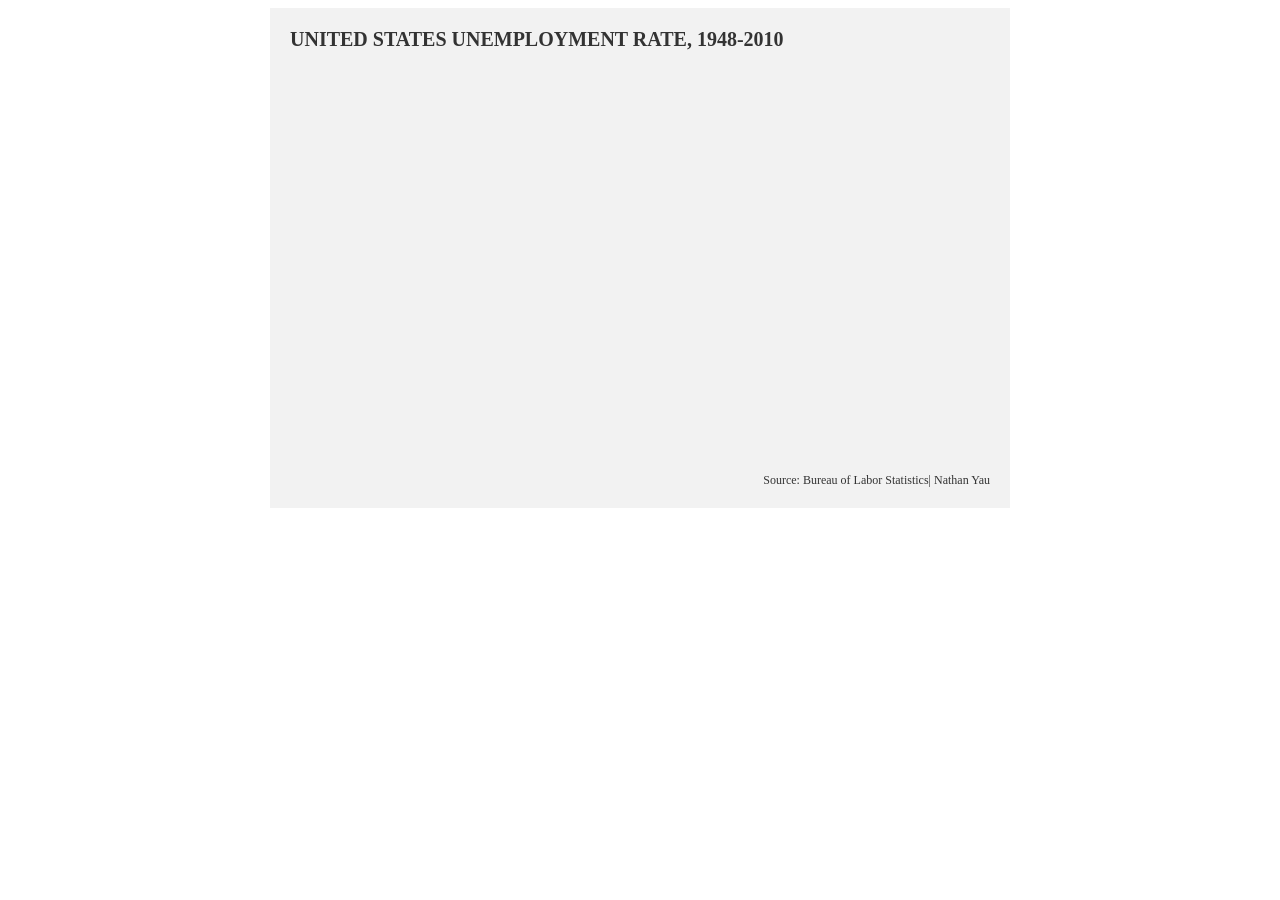
<file: inspiration/loess/index.html>
<!DOCTYPE html>
<body>
<style>
    body {
        font-family: Georgia;
        font-size: 14px;
        color: #333;
    }

    #container {
        width: 740px;
        height: 500px;
        margin: 0 auto;
        position: relative;
        background-color: #f2f2f2;
    }

    #inner-container {
        position: absolute;
        top: 20px;
        left: 20px;
        bottom: 20px;
        right: 20px;
    }

    #header h1 {
        margin-top: 0;
        font-size: 20px;
        font-weight: bold;
        text-transform: uppercase
    }

    #footer {
        position: absolute;
        bottom: 0;
        right: 0;
        font-size: 12px;
    }

    svg {
        position: absolute;
        top: 0;
        right: 0;
        bottom: 0;
        left: 0;
    }

    .point {
        fill: #FFC8CD;
    }

    .curve {
        stroke: #D90036;
        stroke-width: 4;
    }

    .axis .domain { 
        display: none;
    }

    .axis.x line {
        shape-rendering: crispEdges;
        stroke: #333;
        stroke-width: 2;
    }

    .axis.x.minor line {
        stroke: #ccc;
        stroke-width: 1;
    }

    .axis-rule {
        shape-rendering: crispEdges;
        stroke: #e0e0e0;
    }

    .axis-rule.zero {
        stroke-width: 2;
        stroke: #000;
    }

    .line {
        fill-opacity: 0;
        stroke-width: 4;
        stroke: #C10000;
    }
</style>
<div id="container">
    <div id="inner-container">
        <div id="header">
           <h1>United States unemployment rate, 1948-2010</h1>
        </div>
        <div id="footer">
            Source: Bureau of Labor Statistics| Nathan Yau
        </div>
    </div>
</div>
<script src="http://d3js.org/d3.v3.min.js" charset="utf-8"></script>
<script>
    var science = { stats: {} };
</script>
<script src="loess.js" charset="utf-8"></script>
<script>
    var width = 740,
        height = 500,
        margin = { top: 70, right: 20, bottom: 20, left: 20},
        padding = { top: 30, right: 30, bottom: 50, left: 30 };

    // Width/height of the chart without margin and padding
    var chartWidth = width - margin.left - margin.right - padding.left - padding.right;
    var chartHeight = height - margin.top - margin.bottom - padding.top - padding.bottom;

    var xValue = function(d) { return d.period; },
        xScale = d3.time.scale().range([0, chartWidth]),
        xMap = function(d) { return xScale(xValue(d)); },
        xAxis = d3.svg.axis()
            .scale(xScale)
            .orient('bottom')
            .ticks(function() { // To create a specific set of tickmarks
                return [1948, 1963, 1978, 1993, 2008]
                .map(function(d) { return new Date(d, 0, 1); }) });

    var yValue = function(d) { return d.value; },
        yScale = d3.scale.linear().range([chartHeight, 0]),
        yMap = function(d) { return yScale(yValue(d)); },
        yAxis = d3.svg.axis()
            .scale(yScale)
            .ticks(6)
            .tickFormat(function(d) { return d + '%'; })
            .orient('left');

    var svg = d3.select('#container').append('svg')
        .attr('width', width)
        .attr('height', height);

    var chart = svg.append('g')
        .attr('class', 'chart')
        .attr('transform', 'translate(' + (margin.left + padding.left) + ', ' + (margin.top + padding.top) + ')');

    var csvfile = 'unemployment-rate-1948-2010.csv';
    d3.csv(csvfile, function(d) {
            return {
                period: new Date(+d.Year, +(d.Period.slice(1))), // it's only a period and a year, what should the date be?
                value: +d.Value
            };
        }, function(error, data) {
            // Set the domain based on the data
            xScale.domain(d3.extent(data, xValue));
            yScale.domain([0, d3.max(data, yValue)]);

            // Render the X axis 
            chart.append('g')
                .attr('class', 'axis x')
                .attr('transform', 'translate(0, ' + chartHeight + ')')
                .call(xAxis)

            // Render the Y axis 
            chart.append('g')
                .attr('transform', 'translate(0, -10)')
                .attr('class', 'axis y')
                .call(yAxis)

            // Render the Y axis rulers
            chart.selectAll('.axis-rule.x')
                .data(yScale.ticks(7))
                .enter()
                    .append('line')
                    .attr('class', function(d) {
                        var cls = 'axis-rule x'

                        if (d == 0) {
                            cls += ' zero';
                        }

                        return cls;
                    })
                    .attr('x1', -padding.left)
                    .attr('x2', chartWidth + padding.right)
                    .attr('y1', function(d) { return yScale(d); })
                    .attr('y2', function(d) { return yScale(d); })

            // Render the values
            chart.selectAll('.point')
                .data(data)
                .enter()
                .append('circle')
                    .attr('class', 'point')
                    .attr('r', 3)
                    .attr('cx', xMap)
                    .attr('cy', yMap);

            // Render the fitted line
            chart.append('path')
                .datum(function() {
                    var loess = science.stats.loess();
                    loess.bandwidth(0.25);

                    var xValues = data.map(xMap);
                    var yValues = data.map(yMap);
                    var yValuesSmoothed = loess(xValues, yValues);

                    return d3.zip(xValues, yValuesSmoothed);
                })
                .attr('class', 'line')
                .attr('d', d3.svg.line()
                    .interpolate('basis')
                    .x(function(d) { return d[0]; })
                    .y(function(d) { return d[1]; }))
        });

</script>
</body>
</file>
